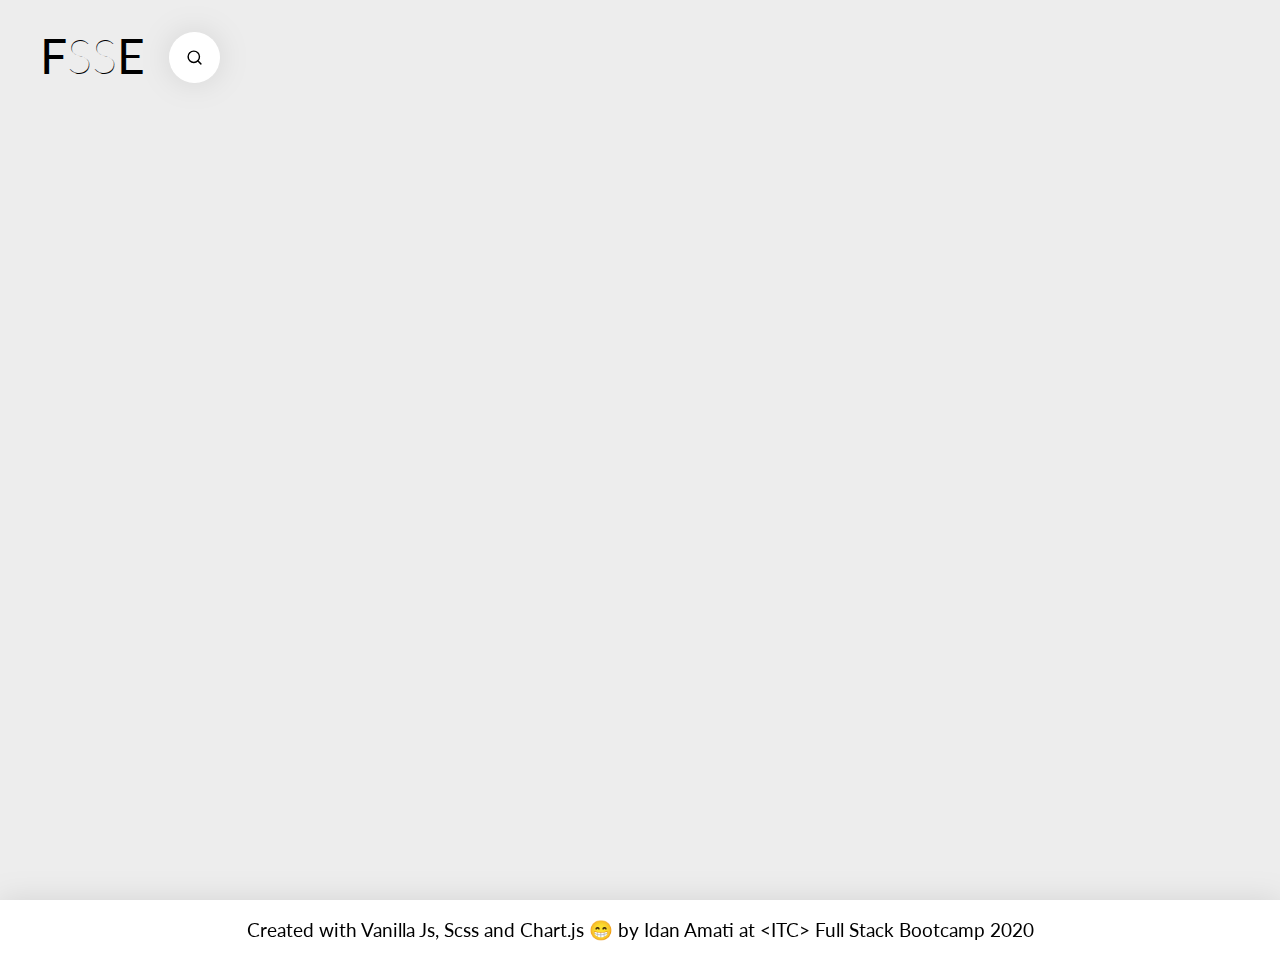
<file: index.html>
<!DOCTYPE html>
<html lang="en">

<head>

    <meta charset="UTF-8">
    <meta name="viewport" content="width=device-width, initial-scale=1.0">
    <title>Full Stack Stock Exchange - FSSE</title>
    <link rel="stylesheet" href="./css/style.css">

    <link rel="apple-touch-icon" sizes="180x180" href="/res/favicon/apple-touch-icon.png">
    <link rel="icon" type="image/png" sizes="32x32" href="/res/favicon/favicon-32x32.png">
    <link rel="icon" type="image/png" sizes="16x16" href="/res/favicon/favicon-16x16.png">
    <link rel="manifest" href="/res/favicon/site.webmanifest">
</head>

<body>
    <div class="main-container">
        <nav>
            <h1 class="logo"><a href="/">F<span>SS</span>E</a></h1>
            <div class="toolbar">
                <div class="search-bar">
                </div>
            </div>
        </nav>
        <div class="monitor">
        </div>
    </div>
    <div class="marquee-wrapper"></div>
    <script type="module" src="./js/main.js"></script>
</body>

</html>
</file>
<file: css/style.css>
@import url("./reset.css");
@import url("https://fonts.googleapis.com/css2?family=Lato:wght@100;300&display=swap");
.loader {
  display: -webkit-box;
  display: -ms-flexbox;
  display: flex;
  -ms-flex-pack: distribute;
      justify-content: space-around;
}

.loader img {
  -webkit-animation: rotateloader 3s cubic-bezier(0, 0.5, 0.6, 1) infinite;
          animation: rotateloader 3s cubic-bezier(0, 0.5, 0.6, 1) infinite;
}

@-webkit-keyframes rotateloader {
  0% {
    -webkit-transform: rotate(0deg);
            transform: rotate(0deg);
  }
  100% {
    -webkit-transform: rotate(360deg);
            transform: rotate(360deg);
  }
}

@keyframes rotateloader {
  0% {
    -webkit-transform: rotate(0deg);
            transform: rotate(0deg);
  }
  100% {
    -webkit-transform: rotate(360deg);
            transform: rotate(360deg);
  }
}

.monitor {
  display: -ms-grid;
  display: grid;
  -ms-grid-columns: (minmax(250px, 605px))[2];
      grid-template-columns: repeat(2, minmax(250px, 605px));
  padding: 2em 0;
  gap: 2em;
}

@media (max-width: 1210px) {
  .monitor {
    -ms-grid-columns: minmax(250px, 605px);
        grid-template-columns: minmax(250px, 605px);
  }
}

.card-container {
  max-width: 605px;
}

.card {
  z-index: 1;
  padding: 1em 2em 2em 2em;
  border-radius: 2em;
  background-color: white;
  -webkit-filter: drop-shadow(0px 0px 15px rgba(0, 0, 0, 0.1));
          filter: drop-shadow(0px 0px 15px rgba(0, 0, 0, 0.1));
  position: relative;
}

.card .graph-container {
  display: -webkit-box;
  display: -ms-flexbox;
  display: flex;
  -webkit-box-pack: center;
      -ms-flex-pack: center;
          justify-content: center;
  min-height: 10rem;
}

.card header,
.card footer {
  display: -webkit-box;
  display: -ms-flexbox;
  display: flex;
  -webkit-box-orient: horizontal;
  -webkit-box-direction: normal;
      -ms-flex-direction: row;
          flex-direction: row;
  -webkit-box-pack: justify;
      -ms-flex-pack: justify;
          justify-content: space-between;
  -webkit-box-align: end;
      -ms-flex-align: end;
          align-items: flex-end;
}

.card header :first-child > div,
.card footer :first-child > div {
  display: -webkit-box;
  display: -ms-flexbox;
  display: flex;
  -webkit-box-orient: horizontal;
  -webkit-box-direction: normal;
      -ms-flex-direction: row;
          flex-direction: row;
  -webkit-box-pack: justify;
      -ms-flex-pack: justify;
          justify-content: space-between;
  padding-top: 0.5em;
}

.card header :first-child > div > div,
.card footer :first-child > div > div {
  padding-right: 0.5em;
}

.card header :last-child,
.card footer :last-child {
  max-height: 2.5em;
}

.card .extra-toggle {
  position: absolute;
  left: 50%;
  -webkit-transform: translateX(-50%);
          transform: translateX(-50%);
  cursor: pointer;
  -webkit-transition-duration: 1000ms;
          transition-duration: 1000ms;
}

.card .extra-toggle.open {
  -webkit-transform: translateX(-50%) rotate(180deg);
          transform: translateX(-50%) rotate(180deg);
}

.extra-wrapper {
  overflow: hidden;
  -webkit-transform: translateY(-2em);
          transform: translateY(-2em);
  opacity: 0.99;
  max-height: 0;
  -webkit-transition-duration: 1000ms;
          transition-duration: 1000ms;
}

.extra-wrapper.open {
  max-height: 100%;
}

.extra {
  line-height: 1.25em;
  background-color: #1E1E1E;
  -webkit-transform: translateY(-110%);
          transform: translateY(-110%);
  color: white;
  -webkit-transition-duration: 1000ms;
          transition-duration: 1000ms;
  padding: 6em 2em 2em 2em;
  border-radius: 2em;
  z-index: -3;
  visibility: hidden;
}

.extra.hide-fast {
  visibility: hidden;
  -webkit-transition-duration: 0;
          transition-duration: 0;
}

.extra.open {
  height: -webkit-fit-content;
  height: -moz-fit-content;
  height: fit-content;
  visibility: visible;
  -webkit-transform: translateY(-3em);
          transform: translateY(-3em);
}

.extra .key {
  color: #9CDCFE;
}

.extra .value {
  color: #CE9178;
}

.extra .value a {
  color: #CE9178;
}

.extra .comment {
  color: #6A8A35;
  padding-left: 1em;
}

#chartjs-tooltip {
  -webkit-transition-duration: 300ms;
          transition-duration: 300ms;
  z-index: 2;
  background-color: white;
  border-radius: 1em;
  border: 1px solid rgba(0, 0, 0, 0.1);
  font-size: 1rem;
  display: -webkit-box;
  display: -ms-flexbox;
  display: flex;
  -webkit-box-pack: center;
      -ms-flex-pack: center;
          justify-content: center;
  -webkit-filter: drop-shadow(0px 0px 15px rgba(0, 0, 0, 0.1));
          filter: drop-shadow(0px 0px 15px rgba(0, 0, 0, 0.1));
}

#chartjs-tooltip table div {
  display: -webkit-box;
  display: -ms-flexbox;
  display: flex;
  -webkit-box-pack: center;
      -ms-flex-pack: center;
          justify-content: center;
  padding: 1em;
}

#chartjs-tooltip table div span:first-child {
  padding-right: 0.5em;
}

#chartjs-tooltip table > :first-child {
  border-bottom: 1px solid rgba(0, 0, 0, 0.1);
}

.graph-container {
  position: relative;
  margin: auto;
  width: 99%;
}

.loader-container {
  display: -webkit-box;
  display: -ms-flexbox;
  display: flex;
  -webkit-box-pack: center;
      -ms-flex-pack: center;
          justify-content: center;
  min-height: 10rem;
}

.marquee-wrapper {
  width: 100%;
  position: fixed;
  bottom: 0;
  height: 3rem;
  overflow: hidden;
  -webkit-filter: drop-shadow(0px 0px 15px rgba(0, 0, 0, 0.1));
          filter: drop-shadow(0px 0px 15px rgba(0, 0, 0, 0.1));
}

.marquee {
  height: 100%;
  display: -webkit-box;
  display: -ms-flexbox;
  display: flex;
  background-color: white;
  font-size: 2.8rem;
  width: -webkit-fit-content;
  width: -moz-fit-content;
  width: fit-content;
  -webkit-animation: ticker 60s linear infinite;
          animation: ticker 60s linear infinite;
}

.marquee a {
  display: -webkit-box;
  display: -ms-flexbox;
  display: flex;
  padding-right: 0.6em;
}

.marquee a span {
  padding-left: 0.1em;
}

.marquee:hover {
  -webkit-animation-play-state: paused;
          animation-play-state: paused;
}

@-webkit-keyframes ticker {
  0% {
    -webkit-transform: translateX(0%);
            transform: translateX(0%);
  }
  100% {
    -webkit-transform: translateX(-50%);
            transform: translateX(-50%);
  }
}

@keyframes ticker {
  0% {
    -webkit-transform: translateX(0%);
            transform: translateX(0%);
  }
  100% {
    -webkit-transform: translateX(-50%);
            transform: translateX(-50%);
  }
}

html {
  -webkit-box-sizing: border-box;
          box-sizing: border-box;
}

*,
*:before,
*:after {
  -webkit-box-sizing: inherit;
          box-sizing: inherit;
}

body {
  font-family: 'Lato', sans-serif;
  background-color: #EDEDED;
}

.main-container {
  padding: 2em 2.5em;
  min-height: 100vh;
}

nav {
  display: -webkit-box;
  display: -ms-flexbox;
  display: flex;
}

@media (max-width: 605px) {
  nav {
    -webkit-box-orient: vertical;
    -webkit-box-direction: normal;
        -ms-flex-direction: column;
            flex-direction: column;
    height: 6rem;
  }
  nav .toolbar {
    padding-top: 0.5rem;
  }
  nav .toolbar .symbol {
    display: none;
  }
}

a {
  text-decoration: none;
  color: black;
}

a:hover {
  text-decoration: underline;
}

.logo {
  font-size: 3rem;
  margin-right: 0.5em;
}

.logo span {
  font-weight: 100;
}

h2 {
  font-size: 1.5rem;
}

.d-none {
  display: none !important;
}

.toolbar {
  display: -webkit-box;
  display: -ms-flexbox;
  display: flex;
  position: relative;
  -webkit-box-flex: 1;
      -ms-flex-positive: 1;
          flex-grow: 1;
}

button {
  border: none;
  background-color: white;
  height: 4em;
  padding: 1em;
  display: -webkit-box;
  display: -ms-flexbox;
  display: flex;
  -ms-flex-pack: distribute;
      justify-content: space-around;
  -webkit-box-align: center;
      -ms-flex-align: center;
          align-items: center;
  -webkit-transition-duration: 300ms;
          transition-duration: 300ms;
  cursor: pointer;
  -webkit-transition-duration: 200ms;
          transition-duration: 200ms;
  -webkit-filter: drop-shadow(0px 0px 15px rgba(0, 0, 0, 0.1));
          filter: drop-shadow(0px 0px 15px rgba(0, 0, 0, 0.1));
  border-radius: 2em;
}

button img {
  width: 1.3em;
  height: 1.3em;
  -webkit-transition-duration: 300ms;
          transition-duration: 300ms;
}

button.highlighted {
  border: 1px solid rgba(0, 0, 0, 0.2);
  background-color: white;
}

button:focus {
  outline: 0;
}

button.circle {
  overflow: hidden;
  width: 4em;
}

button.circle.small {
  width: 2.8em;
  height: 2.8em;
  padding: 0.7em;
  margin: 0 0.5em;
}

button:active {
  -webkit-filter: drop-shadow(0px 0px 1px rgba(0, 0, 0, 0.1));
          filter: drop-shadow(0px 0px 1px rgba(0, 0, 0, 0.1));
}

.search-bar {
  -webkit-transition-duration: 300ms;
          transition-duration: 300ms;
  display: -webkit-box;
  display: -ms-flexbox;
  display: flex;
  -webkit-box-orient: vertical;
  -webkit-box-direction: normal;
      -ms-flex-direction: column;
          flex-direction: column;
  position: absolute;
  width: 100%;
  max-width: 30rem;
  max-height: 4em;
  border-radius: 2em;
  background-color: white;
  -webkit-filter: drop-shadow(0px 0px 15px rgba(0, 0, 0, 0.1));
          filter: drop-shadow(0px 0px 15px rgba(0, 0, 0, 0.1));
}

.search-bar form {
  padding: 0 0.2em;
}

.search-bar button {
  font-size: 0.8em;
  background-color: transparent;
  -webkit-filter: none;
          filter: none;
}

.search-bar button.small {
  background-color: white;
  -webkit-filter: drop-shadow(0px 0px 5px rgba(0, 0, 0, 0.15));
          filter: drop-shadow(0px 0px 5px rgba(0, 0, 0, 0.15));
  border: 1px solid rgba(0, 0, 0, 0.1);
}

.search-bar input {
  border: none;
  min-width: 1px;
  width: 100%;
  outline: none;
}

.search-bar #search-form {
  display: -webkit-box;
  display: -ms-flexbox;
  display: flex;
}

.search-bar #search-compare,
.search-bar #search-results {
  display: none;
}

.search-bar.minimized {
  max-width: 4em;
  -ms-grid-columns: 4em;
      grid-template-columns: 4em;
  width: auto;
  min-width: auto;
}

.search-bar.minimized form {
  padding: 0;
}

.search-bar.minimized #search-close,
.search-bar.minimized #search,
.search-bar.minimized #search-results,
.search-bar.minimized #search-compare {
  display: none;
}

.search-bar.table {
  z-index: 2;
  -ms-grid-columns: 4em auto 4em;
      grid-template-columns: 4em auto 4em;
  -ms-grid-rows: 2em auto;
      grid-template-rows: 2em auto;
  min-height: 8em;
  max-height: 200vh;
  -webkit-transition-duration: 200ms;
          transition-duration: 200ms;
}

.search-bar.table #search-compare,
.search-bar.table #search-close,
.search-bar.table #search,
.search-bar.table #search-results {
  display: -webkit-box;
  display: -ms-flexbox;
  display: flex;
}

#search-results > ul {
  width: 100%;
  border-top: 1px solid rgba(0, 0, 0, 0.1);
  padding: 1em 2em;
}

#search-results > ul li {
  border-bottom: 1px solid rgba(0, 0, 0, 0.1);
}

#search-results > ul li:last-child {
  border-bottom: none;
}

#search-results > ul li > a,
#search-results > ul li > div {
  display: -webkit-box;
  display: -ms-flexbox;
  display: flex;
  -webkit-box-pack: justify;
      -ms-flex-pack: justify;
          justify-content: space-between;
  padding: 0.8em 0;
}

#search-results > ul li > a > div,
#search-results > ul li > div > div {
  display: -webkit-box;
  display: -ms-flexbox;
  display: flex;
  -webkit-box-align: center;
      -ms-flex-align: center;
          align-items: center;
}

#search-results > ul li > a > div div,
#search-results > ul li > div > div div {
  padding-left: 0.5em;
}

#search-results > ul li > a img,
#search-results > ul li > div img {
  max-height: 1.5em;
  -o-object-fit: cover;
     object-fit: cover;
}

#search-results > ul li > a .image,
#search-results > ul li > div .image {
  overflow: hidden;
  height: 1.5em;
  width: 1.5em;
  border-radius: 50%;
  padding-left: 0;
}

.flex-center {
  display: -webkit-box;
  display: -ms-flexbox;
  display: flex;
  -ms-flex-pack: distribute;
      justify-content: space-around;
  -webkit-box-align: center;
      -ms-flex-align: center;
          align-items: center;
}

.good {
  color: #008800;
}

.bad {
  color: #d80007;
}

.highlighted {
  background-color: #EDEDED;
}

.buttons {
  display: -webkit-inline-box;
  display: -ms-inline-flexbox;
  display: inline-flex;
  -webkit-box-orient: horizontal;
  -webkit-box-direction: normal;
      -ms-flex-direction: row;
          flex-direction: row;
  -ms-flex-wrap: wrap;
      flex-wrap: wrap;
}

#search-compare {
  margin: 0 0.5em 0.5em 0.5em;
  max-height: 0em;
  min-height: 0em;
  overflow: hidden;
  -webkit-transition-duration: 300ms;
          transition-duration: 300ms;
}

#search-compare.show {
  min-height: 3.2em;
  max-height: 15em;
}

#search-compare .buttons button {
  margin: 0.5em;
  font-size: 0.6em;
  -webkit-filter: drop-shadow(0px 0px 5px rgba(0, 0, 0, 0.15));
          filter: drop-shadow(0px 0px 5px rgba(0, 0, 0, 0.15));
}

.rotate45 {
  -webkit-transform: rotate(45deg);
          transform: rotate(45deg);
}

.footer {
  -webkit-filter: drop-shadow(0px 0px 15px rgba(0, 0, 0, 0.1));
          filter: drop-shadow(0px 0px 15px rgba(0, 0, 0, 0.1));
  padding: 1rem 1rem 1.5rem 1rem;
  text-align: center;
  font-size: 1.2rem;
  background-color: white;
  line-height: 1.5em;
}

@media (max-width: 1210px) {
  .footer span {
    display: block;
  }
}
/*# sourceMappingURL=style.css.map */
</file>
